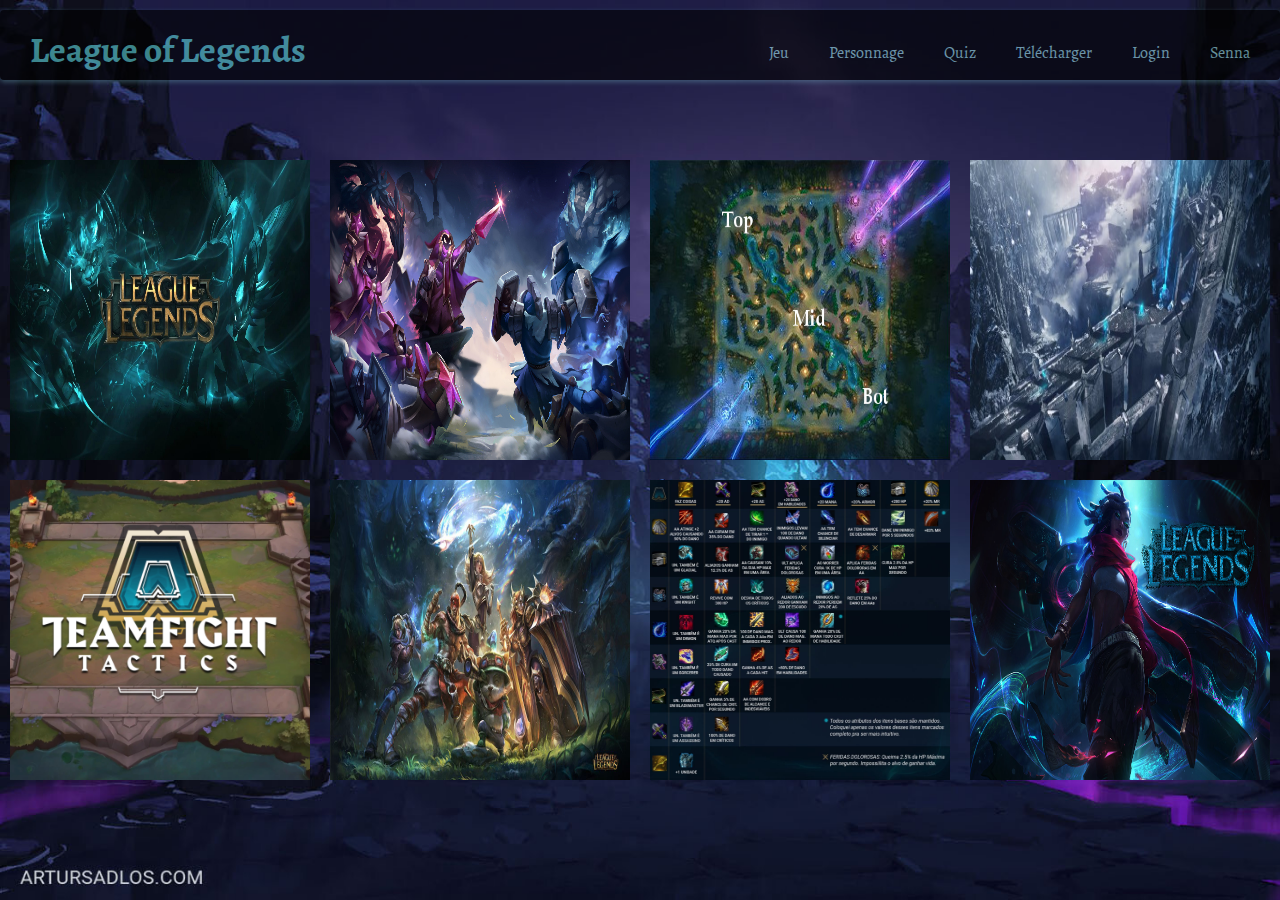
<file: game.html>
<!DOCTYPE html>
<html lang="en">

<head>
    <meta charset="utf-8">
    <title>Game</title>
    <link rel="stylesheet" href="game.css">
    <link rel="icon" type="image/png" href="img/lol3.jpg" />
    <link href="https://stackpath.bootstrapcdn.com/font-awesome/4.7.0/css/font-awesome.min.css" rel="stylesheet">
    <link href="https://fonts.googleapis.com/css?family=Sahitya&display=swap" rel="stylesheet">

</head>


<body>

    <header>
        <a href="index.html" class="logo">League  of  Legends</a>
        <div class="menu-toggle"></div>

        <nav>
            <ul>
                <li><a href="game.html" title="Jeu">Jeu</a></li>
                <li><a href="slide.html" title="Personnage"> Personnage</a></li>
                <li><a href="personnage.html" title="Quiz"> Quiz</a></li>
                <li><a href="download.html" title="Télécharger"> Télécharger</a></li>
                <li><a href="login1.html" title="Login"> Login</a></li>
                <li><a href="senna.html" title="Senna">Senna</a></li>

            </ul>


        </nav>
        <div class="clearfix"></div>
    </header>
    <script src="https://code.jquery.com/jquery-3.4.1.js"
        integrity="sha256-WpOohJOqMqqyKL9FccASB9O0KwACQJpFTUBLTYOVvVU=" crossorigin="anonymous">
        </script>
    <script type="text/javascript">
        $(document).ready(function () {
            $('.menu-toggle').click(function () {
                $('.menu-toggle').toggleClass('active')
                $('nav').toggleClass('active')
            })
        })
    </script>

    <div class="container">
        <div class="box">
            <div class="imgBox">
                <img src="img/img1.jpg">
            </div>
            <div class="details">
                <div class="content">
                    <h2>Qu'est-ce que League of Legends ?</h2>
                    <p>League of Legends est un jeu de stratégie/action intense et hautement compétitif, conçu
                        pour ceux
                        qui aiment se battre pour la victoire.</p>
                </div>
            </div>
        </div>
        <div class="box">
            <div class="imgBox">
                <img src="img/img2.jpg">
            </div>
            <div class="details">
                <div class="content">
                    <h2>Modes de jeu</h2>
                    <p>Il existe trois modes de jeu:</p>
                    <ul>
                        <li>Faille de l'invocateur</li>
                        <li>Abîme hurlant</li>
                        <li>Teamfight Tactics (TFT)</li>
                    </ul>
                </div>
            </div>
        </div>
        <div class="box">
            <div class="imgBox">
                <img src="img/img3.jpg">
            </div>
            <div class="details">
                <div class="content">
                    <h2> Faille de l'invocateur </h2>
                    <p>C'est la plus grande carte de League of Legends. Elle est symétrique et possède trois
                        voies
                        menant à la base ennemie. Chaque voie est défendue par trois tourelles et un inhibiteur,
                        tandis
                        que le Nexus est protégé par deux tourelles. Chaque côté de la carte a une jungle dans
                        laquelle
                        se trouvent de puissants buffs. Dans la rivière centrale, vous trouverez deux boss et un
                        carapateur, qui offrent tous les trois des avantages à l'ensemble de votre équipe.</p>
                </div>
            </div>
        </div>
        <div class="box">
            <div class="imgBox">
                <img src="img/img4.jpg">
            </div>
            <div class="details">
                <div class="content">
                    <h2>Abîme hurlant</h2>
                    <p>L'Abîme hurlant est le seul champ de bataille de League of Legends disposant d'une voie
                        unique.
                        Il comprend deux bases de chaque côté d'un pont, qui est défendu par deux tourelles et
                        un
                        inhibiteur. Le Nexus, lui, est défendu par deux tourelles. En l'absence de territoire
                        neutre
                        pour vous détourner de l'objectif, l'Abîme hurlant devrait abriter quelques-uns des
                        combats
                        d'équipes les plus intenses, toutes cartes confondues.</p>
                </div>
            </div>
        </div>
        <div class="box">
            <div class="imgBox">
                <img src="img/tft1.jfif">
            </div>
            <div class="details">
                <div class="content">
                    <h2>Teamfight tactitics</h2>
                    <p>TFT est un jeu de stratégie basé sur des rounds qui vous oppose à sept adversaires dans
                        une
                        course gratuite pour tous afin de construire une équipe puissante qui combat en votre
                        nom. Votre
                        objectif: être la dernière personne debout.</p>
                </div>
            </div>
        </div>
        <div class="box">
            <div class="imgBox">
                <img src="img/pers3.jpg">
            </div>
            <div class="details">
                <div class="content">
                    <h2>Champions</h2>
                    <p>League of Legends propose une gamme de champions en constante expansion, chacun avec un
                        design et
                        un style de jeu uniques.</p>
                </div>
            </div>
        </div>
        <div class="box">
            <div class="imgBox">
                <img src="img/item2.jpg">
            </div>
            <div class="details">
                <div class="content">
                    <h2>Objets et équipements</h2>
                    <p>Tout au long du jeu, vous gagnerez de l'or que vous pourrez dépenser sur des objets
                        puissants qui
                        améliorent les performances de vos champions dans les Champs de justice. Les objets
                        peuvent
                        offrir divers bonus utiles, tels que des mouvements plus rapides, des dégâts plus
                        importants,
                        une durabilité accrue, une capacité de réactivation réduite, etc. Vous pouvez acheter
                        des objets
                        dans le magasin près de la plate-forme d'invocation où vous apparaissez au début du jeu.
                    </p>
                </div>
            </div>
        </div>
        <div class="box">
            <div class="imgBox">
                <img src="img/55.jpg">
            </div>
            <div class="details">
                <div class="content">
                    <h2>Invocateurs</h2>
                    <p>Les joueurs de League of Legends sont appelés Invocateurs. À mesure que votre niveau
                        d'invocateur
                        augmente, vous débloquerez de nouveaux bonus pour améliorer votre champion dans les
                        domaines de
                        la justice. Ces bonus se répartissent en trois catégories: sorts d'invocation, runes et
                        maîtres.
                    </p>
                </div>
            </div>
        </div>
    </div>
</body>

</html>
</file>
<file: game.css>
body 
{
    margin: 0;
    padding: 0;
    background-image: url(img/fundal.jpg);
    background-size: cover ;
   background-attachment: fixed;
   font-family: 'Sahitya', serif;
}
header 
{
    position: relative;
    max-width: 1300px;
    height: 70px;
    margin: 10px auto;
    padding: 10px;
    background: rgb(0, 0, 0);
    opacity: 0.6;
    box-sizing: border-box;
    border-radius: 4px;
    box-shadow: 0 2px 5px rgba(132, 211, 224, 0.548);
}
.logo
{
    color: #5cd5da;
    height: 60px;
    font-size:36px ;
    line-height: 60px;
    padding : 0 20px ;
     text-align: center;
    box-sizing:border-box ;
    float: left;
    font-weight: 700;
    text-decoration: none;

}
nav {
    float: right;
}
.clearfix {
    clear: both;
}
nav ul {
    margin: 0;
    padding: 0;
    display: flex;
}
nav ul li {
    list-style: none;
}
nav ul li a {
    display: block;
    margin: 10px 0;
    padding: 10px 20px;
    text-decoration: none;
    color:rgb(163, 230, 241);

}
nav ul li a.active,
 nav ul li a:hover {
    background: black;
    opacity: 0.5;
    color: rgb(144, 227, 233);
    transition: 0.5s;

}
@media (max-width:1200px)
{
    header
    {
        margin: 20px;


    }
}
@media (max-width:768px)
{
    .menu-toggle{
        display: block;
      
        width:40px ;
        height: 40px;
        margin: 10px;
        background: none;
        float: right;
        cursor: pointer;
        text-align: center;
        font-size: 30px;
        color: #069370;

    }  
        
        
        
    
    .menu-toggle:before 
    {
        content: '\f0c9' ;
        font-family: fontAwesome;
        line-height: 40px;
        float: right;

    }
    .menu-toggle.active:before 
    {
        content: '\f057' ;
        

    }
    nav {
      display: none;  
    }
    nav.active {
        display: block; 
        width: 100%;

      }
      nav.active ul {
          display: block;
      }
      nav.active ul li a {
        margin:0;

    }
}



.container 
{
    width: 1280px;
    margin: 70px auto 0;
    display: flex;
    flex-direction: row ;
    flex-wrap: wrap;
}
.container .box
{
    position: relative;
    width: 300px;
    height: 300px;
    background: #ff0;
    margin: 10px;
    box-sizing: border-box;
    display: inline-block;
}
.container .box .imgBox
{
    position: relative;
    overflow: hidden;
}
.container .box .imgBox img
{
    max-width: 300px;
    height: 300px;
    transition: transform 2s;
}
.container .box:hover .imgBox img 
{
    transform: scale(1.2);
}
.container .box .details
{
    position: absolute;
    top: 10px;
    left: 10px;
    bottom: 10px;
    right: 10px;
    background: rgba(0, 0, 0, .8);
    transform: scaleY(0);
    transition: transform .5s;
}
.container .box:hover .details
{
    transform: scaleY(1);
}
.container .box .details .content
{
   position: absolute; 
   top: 50%;
   transform: translateY(-50%);
   text-align: center;
   padding: 15px;
   color: #fff;


}
.container .box .details .content h2
{
   margin: 0;
   padding: 0;
   font-size: 20px;
   color: #ff0;

}
.container .box .details .content p
{
   margin: 5px 0 0;
   padding: 0;
  
}
</file>
